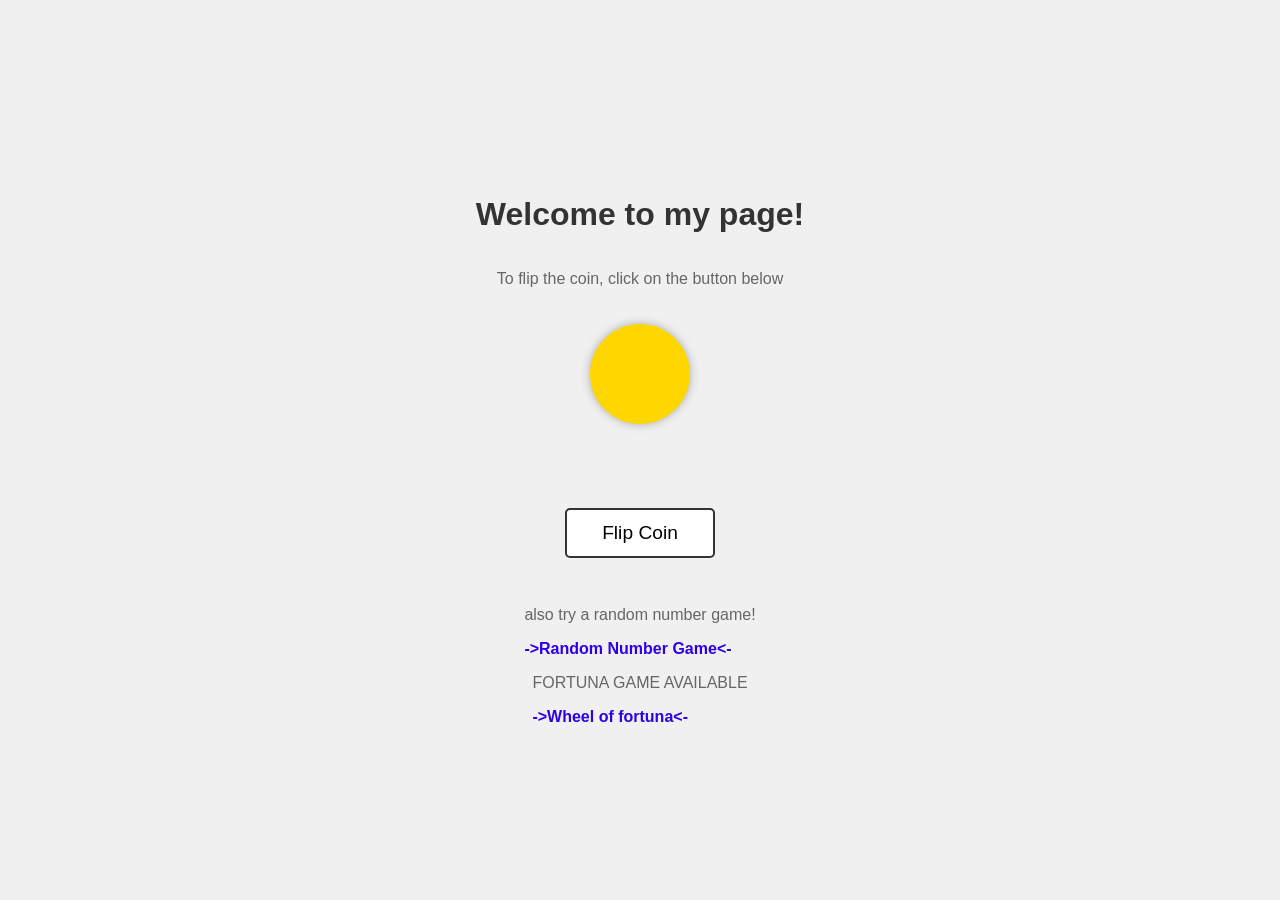
<file: index.html>
<!DOCTYPE html>
<html lang="ru">
  <head>
    <meta charset="UTF-8" />
    <title>Yes or No</title>
    <script
      src="https://code.jquery.com/jquery-3.7.1.min.js"
      integrity="sha256-/JqT3SQfawRcv/BIHPThkBvs0OEvtFFmqPF/lYI/Cxo="
      crossorigin="anonymous"
    ></script>
    <link rel="stylesheet" href="style.css" />
  </head>
  <body>
    <h1>Welcome to my page!</h1>
    <p>To flip the coin, click on the button below</p>
    <div id="coin"></div>
    <p id="counterYes"></p>
    <p id="counterNo"></p>
    <button id="flipButton">Flip Coin</button>
    <p id="result"></p>
    <div>
      <p>also try a random number game!</p>
      <a href="number.html"> ->Random Number Game<-</a>
    </div>
    <div>
      <p>FORTUNA GAME AVAILABLE</p>
      <a href="fortuna.html">   ->Wheel of fortuna<-</a>
    </div>
    <script src="coin.js"></script>
  </body>
</html>
</file>
<file: style.css>
#coin {
  width: 100px;
  height: 100px;
  background: gold;
  border-radius: 50%;
  margin: 20px auto;
  box-shadow: 0 0 10px #aaa;
  display: flex;
  align-items: center;
  justify-content: center;
  font-size: 2em;
  color: #333;
  font-weight: bold;
  transition: background 0.3s;
}
.flip {
  animation: flip 1s;
}
@keyframes flip {
  0% {
    transform: rotateY(0);
  }
  100% {
    transform: rotateY(1080deg);
  }
}
body {
  background-color: #f0f0f0;
  font-family: Arial, sans-serif;
  display: flex;
  flex-direction: column;
  align-items: center;
  justify-content: center;
  height: 100vh;
  margin: 0;
}
h1 {
  text-align: center;
  color: #333;
  font-family: Arial, sans-serif;
}
p {
  text-align: center;
  font-family: Arial, sans-serif;
  color: #666;
}

button {
  background-color: rgb(255, 255, 255);
  color: black;
  border: none;
  width: 150px;
  height: 50px;
  font-family: "Franklin Gothic Medium", "Arial Narrow", Arial, sans-serif;
  text-align: center;
  font-size: 1.2em;
  border: 2px solid #333;
  border-radius: 5px;
  cursor: pointer;
  align-items: center;
  justify-content: center;
}
button:hover {
  background-color: rgb(220, 220, 220);
}
button:active {
  background-color: rgb(0, 0, 0);
  color: #ffffff;
}
input[type="number"] {
  width: 100px;
  height: 30px;
  font-size: 1em;
  margin: 0 10px;
  text-align: center;
}
#back-link {
  text-decoration: none;
  color: #767676;
  font-weight: bold;
  position: absolute;
  top: 20px;
  left: 20px;
}
a {
  color: #2e00e7;
  text-decoration: none;
  font-weight: bold;
}
.modal {
  font-family: -apple-system, BlinkMacSystemFont, avenir next, avenir,
    helvetica neue, helvetica, ubuntu, roboto, noto, segoe ui, arial, sans-serif;
}

.modal__overlay {
  position: fixed;
  top: 0;
  left: 0;
  right: 0;
  bottom: 0;
  background: rgba(0, 0, 0, 0.6);
  display: flex;
  justify-content: center;
  align-items: center;
}

.modal__container {
  background-color: #ffffff;
  padding: 30px;
  max-width: 500px;
  max-height: 100vh;
  border-radius: 4px;
  overflow-y: auto;
  box-sizing: border-box;
}

.modal__header {
  display: flex;
  justify-content: space-between;
  align-items: center;
}

.modal__title {
  margin-top: 0;
  margin-bottom: 0;
  font-weight: 600;
  font-size: 1.25rem;
  line-height: 1.25;
  color: #000000;
  box-sizing: border-box;
}

.modal__close {
  background: transparent;
  border: 0;
}

.modal__header .modal__close:before {
  content: "\2715";
}

.modal__content {
  margin-top: 2rem;
  margin-bottom: 2rem;
  line-height: 1.5;
  color: rgba(0, 0, 0, 0.8);
}

.modal__btn {
  font-size: 0.875rem;
  padding-left: 1rem;
  padding-right: 1rem;
  padding-top: 0.5rem;
  padding-bottom: 0.5rem;
  background-color: #e6e6e6;
  color: rgba(0, 0, 0, 0.8);
  border-radius: 0.25rem;
  border-style: none;
  border-width: 0;
  cursor: pointer;
  -webkit-appearance: button;
  text-transform: none;
  overflow: visible;
  line-height: 1.15;
  margin: 0;
  will-change: transform;
  -moz-osx-font-smoothing: grayscale;
  -webkit-backface-visibility: hidden;
  backface-visibility: hidden;
  -webkit-transform: translateZ(0);
  transform: translateZ(0);
  transition: -webkit-transform 0.25s ease-out;
  transition: transform 0.25s ease-out;
  transition: transform 0.25s ease-out, -webkit-transform 0.25s ease-out;
}
.modal__btn:focus,
.modal__btn:hover {
  -webkit-transform: scale(1.05);
  transform: scale(1.05);
}

.modal__btn-primary {
  background-color: #00449e;
  color: #fff;
}
@keyframes mmfadeIn {
  from {
    opacity: 0;
  }
  to {
    opacity: 1;
  }
}

@keyframes mmfadeOut {
  from {
    opacity: 1;
  }
  to {
    opacity: 0;
  }
}

@keyframes mmslideIn {
  from {
    transform: translateY(15%);
  }
  to {
    transform: translateY(0);
  }
}

@keyframes mmslideOut {
  from {
    transform: translateY(0);
  }
  to {
    transform: translateY(-10%);
  }
}

.micromodal-slide {
  display: none;
}

.micromodal-slide.is-open {
  display: block;
}

.micromodal-slide[aria-hidden="false"] .modal__overlay {
  animation: mmfadeIn 0.3s cubic-bezier(0, 0, 0.2, 1);
}

.micromodal-slide[aria-hidden="false"] .modal__container {
  animation: mmslideIn 0.3s cubic-bezier(0, 0, 0.2, 1);
}

.micromodal-slide[aria-hidden="true"] .modal__overlay {
  animation: mmfadeOut 0.3s cubic-bezier(0, 0, 0.2, 1);
}

.micromodal-slide[aria-hidden="true"] .modal__container {
  animation: mmslideOut 0.3s cubic-bezier(0, 0, 0.2, 1);
}

.micromodal-slide .modal__container,
.micromodal-slide .modal__overlay {
  will-change: transform;
}
</file>
